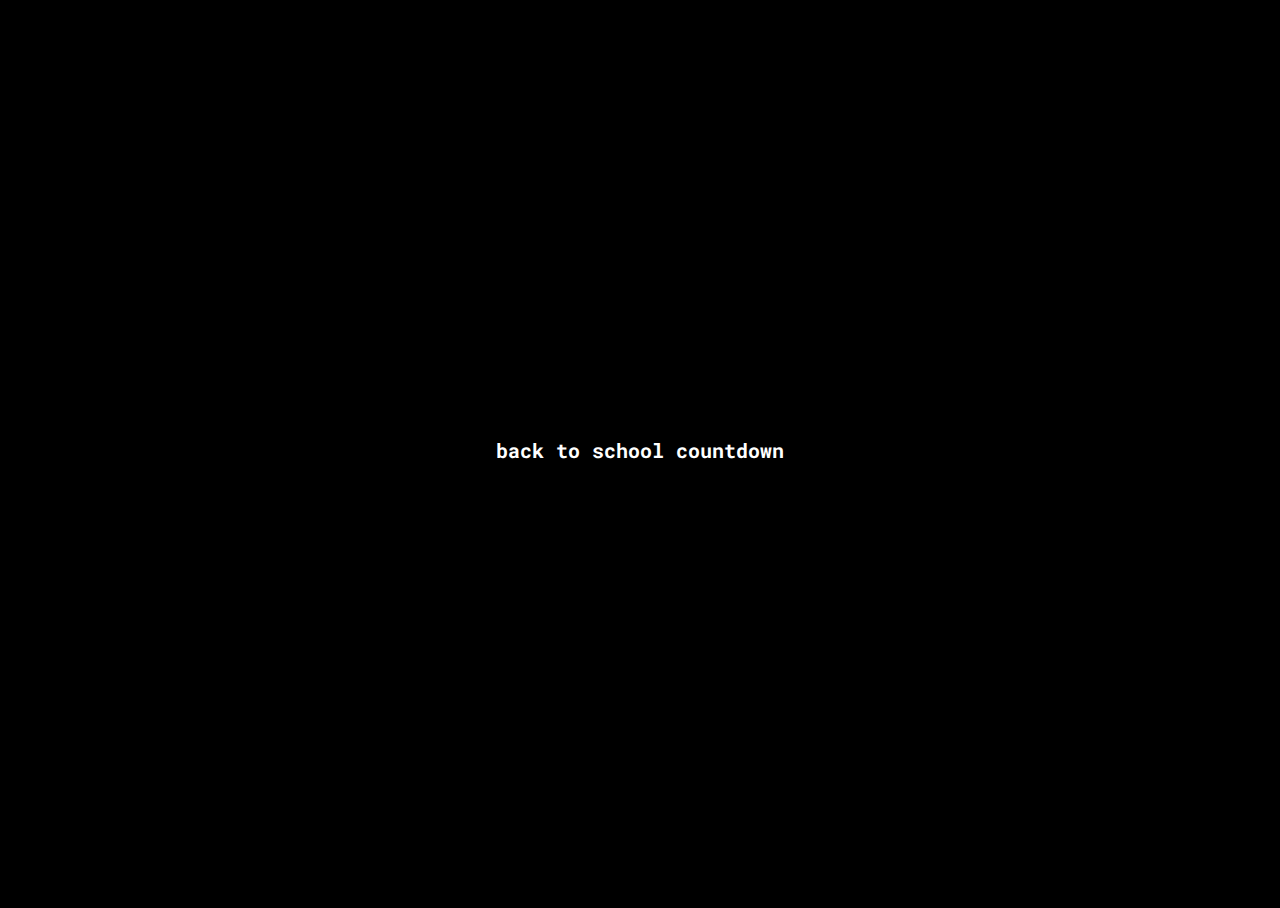
<file: p/countdown/countdown.html>
<!DOCTYPE html>
<html lang="en">
<head>
    <meta charset="UTF-8">
    <meta name="viewport" content="width=device-width, initial-scale=1.0">
    <link href="https://fonts.googleapis.com/css2?family=Heebo:wght@500&display=swap" rel="stylesheet">
    <link href="https://fonts.googleapis.com/css2?family=Roboto+Mono:wght@200&display=swap" rel="stylesheet">
    <link href="countdown_style.css" rel="stylesheet">
    <title>Countdown</title>
</head>
<body>
    <div class="title_case">
        <div class="title_case_copy">
            <div class="cd_title">
                <h1>back to school countdown</h1>
            </div>
            <div class="cd">
                <p id="countdown"></p>
                <script>
                var countDownDate = new Date("Sep 14, 2020 08:30:00").getTime();

                var x = setInterval(function() {

                var now = new Date().getTime();

                var distance = countDownDate - now;

                var days = Math.floor(distance / (1000 * 60 * 60 * 24));
                var hours = Math.floor((distance % (1000 * 60 * 60 * 24)) / (1000 * 60 * 60));
                var minutes = Math.floor((distance % (1000 * 60 * 60)) / (1000 * 60));
                var seconds = Math.floor((distance % (1000 * 60)) / 1000);

                document.getElementById("countdown").innerHTML = days + "d " + hours + "h "
                + minutes + "m " + seconds + "s ";

                if (distance < 0) {
                    clearInterval(x);
                    document.getElementById("countodown").innerHTML = "EXPIRED";
                }
                }, 1000);
                </script>
            </div>
        </div>
    </div>

<script src="https://ajax.googleapis.com/ajax/libs/jquery/3.5.1/jquery.min.js"></script>
</body>
</html>
</file>
<file: p/countdown/countdown_style.css>
html,body{height: 100%;}


/* for desktops */
@media (max-width: 1200px) {
    html {
        zoom: 230%;
	}
} 


/* for laptops */
@media (max-width: 991px) {
    html {
        zoom: 200%;
	}
} 

/* for large tablets */
@media (min-width: 768px) and (max-width: 990px) {
	html {
        zoom: 180%;
	}
} 

/* for smaller tablets */
@media (max-width: 768px) {
	html {
        zoom: 150%;
	}
} 

/* for cellphones */
@media (max-width: 500px) {
	html {
        zoom: 100%;
	}
} 



body{
    background: #000000;
}

.title_case{
    display: table;
    margin: 0 auto;
    height: 100%;
    width: 100%;
}

.title_case_copy{
    display: table-cell;
    height: 100%;
    width: 100%;
    vertical-align: middle;
    text-align: center;
}

.cd_title{
    color: white;
    font-family: 'Roboto Mono', monospace;
    font-size: 10px;

}

.cd{
    font-family: 'Heebo', sans-serif;    
    color: springgreen;
    font-size: 30px;

}
</file>
